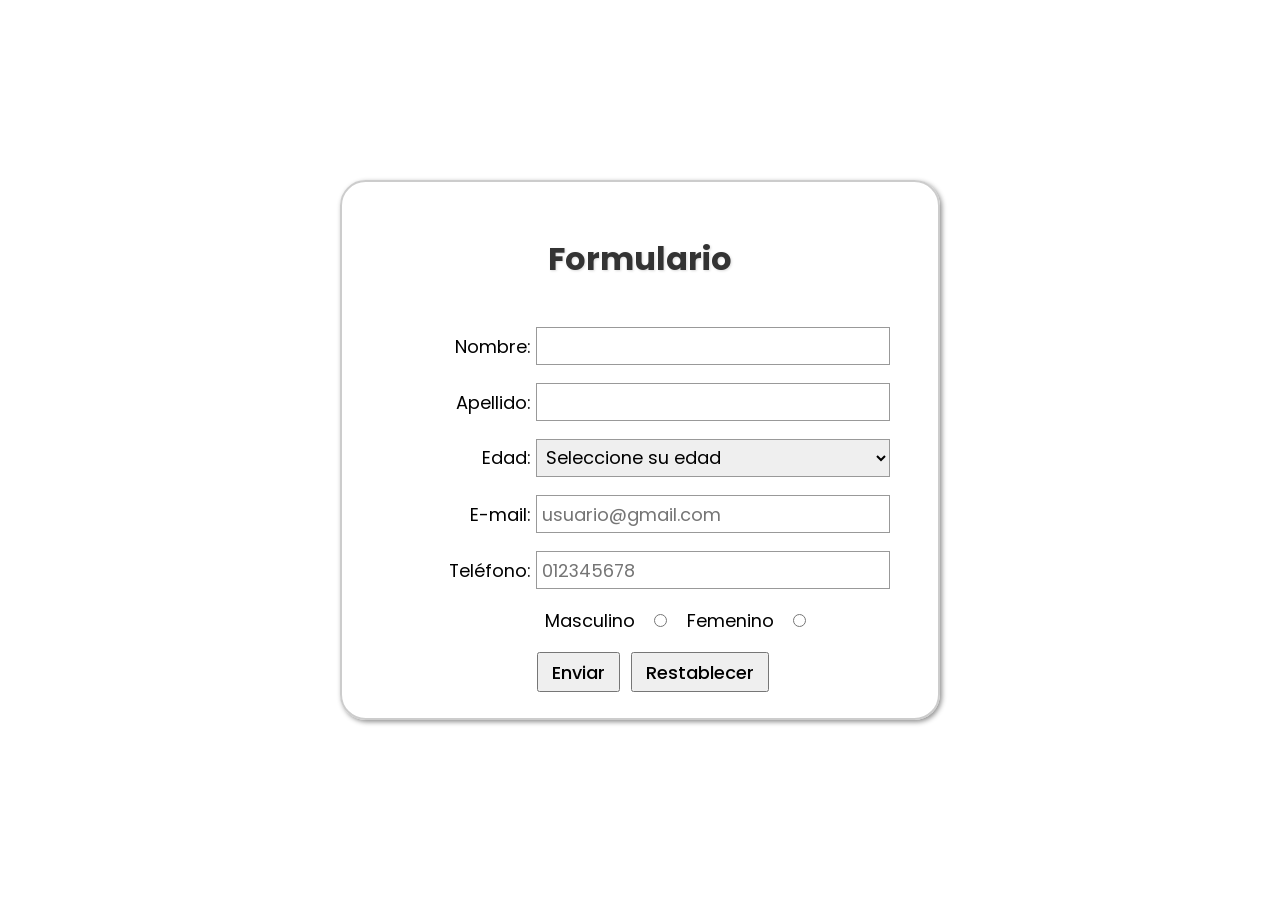
<file: formulario.html>
<!DOCTYPE html>
<html lang="en">

<head>
    <meta charset="UTF-8" />
    <meta name="viewport" content="width=device-width, initial-scale=1.0" />
    <title>Formulario</title>
    <link rel="preconnect" href="https://fonts.googleapis.com">
    <link rel="preconnect" href="https://fonts.gstatic.com" crossorigin>
    <link href="https://fonts.googleapis.com/css2?family=DM+Sans:ital,opsz,wght@0,9..40,100..1000;1,9..40,100..1000&family=Poppins:ital,wght@0,100;0,200;0,300;0,400;0,500;0,600;0,700;0,800;0,900;1,100;1,200;1,300;1,400;1,500;1,600;1,700;1,800;1,900&family=Roboto:ital,wght@0,100..900;1,100..900&display=swap" rel="stylesheet">
    <link rel="stylesheet" href="estilos.css" />
</head>

<body>
    <form action="" method="post">
        <h2>Formulario</h2>
        <ul>
            <li>
                <label for="nombre">Nombre: </label>
                <input type="text" id="nombre" name="user_nombre" pattern="[A-Za-záéíóúÁÉÍÓÚñÑ]+"
                    title="Solo se permiten letras, incluyendo tildes y ñ" maxlength="150" required />
            </li>
            <li>
                <label for="apellido">Apellido: </label>
                <input type="text" id="apellido" name="user_apellido" pattern="[A-Za-záéíóúÁÉÍÓÚñÑ]+"
                    title="Solo se permiten letras, incluyendo tildes y ñ" maxlength="150" required />
            </li>
            <li>
                <label for="edad">Edad: </label>
                <select id="edad" name="user_edad" required>
                    <option value="" disabled selected>Seleccione su edad</option>
                    <option value="1">1</option>
                    <option value="2">2</option>
                    <option value="3">3</option>
                    <option value="4">4</option>
                    <option value="5">5</option>
                    <option value="6">6</option>
                    <option value="7">7</option>
                    <option value="8">8</option>
                    <option value="9">9</option>
                    <option value="10">10</option>
                    <option value="11">11</option>
                    <option value="12">12</option>
                    <option value="13">13</option>
                    <option value="14">14</option>
                    <option value="15">15</option>
                    <option value="16">16</option>
                    <option value="17">17</option>
                    <option value="18">18</option>
                    <option value="19">19</option>
                    <option value="20">20</option>
                    <option value="21">21</option>
                    <option value="22">22</option>
                    <option value="23">23</option>
                    <option value="24">24</option>
                    <option value="25">25</option>
                    <option value="26">26</option>
                    <option value="27">27</option>
                    <option value="28">28</option>
                    <option value="29">29</option>
                    <option value="30">30</option>
                    <option value="31">31</option>
                    <option value="32">32</option>
                    <option value="33">33</option>
                    <option value="34">34</option>
                    <option value="35">35</option>
                    <option value="36">36</option>
                    <option value="37">37</option>
                    <option value="38">38</option>
                    <option value="39">39</option>
                    <option value="40">40</option>
                    <option value="41">41</option>
                    <option value="42">42</option>
                    <option value="43">43</option>
                    <option value="44">44</option>
                    <option value="45">45</option>
                    <option value="46">46</option>
                    <option value="47">47</option>
                    <option value="48">48</option>
                    <option value="49">49</option>
                    <option value="50">50</option>
                    <option value="51">51</option>
                    <option value="52">52</option>
                    <option value="53">53</option>
                    <option value="54">54</option>
                    <option value="55">55</option>
                    <option value="56">56</option>
                    <option value="57">57</option>
                    <option value="58">58</option>
                    <option value="59">59</option>
                    <option value="60">60</option>
                    <option value="61">61</option>
                    <option value="62">62</option>
                    <option value="63">63</option>
                    <option value="64">64</option>
                    <option value="65">65</option>
                    <option value="66">66</option>
                    <option value="67">67</option>
                    <option value="68">68</option>
                    <option value="69">69</option>
                    <option value="70">70</option>
                    <option value="71">71</option>
                    <option value="72">72</option>
                    <option value="73">73</option>
                    <option value="74">74</option>
                    <option value="75">75</option>
                    <option value="76">76</option>
                    <option value="77">77</option>
                    <option value="78">78</option>
                    <option value="79">79</option>
                    <option value="80">80</option>
                    <option value="81">81</option>
                    <option value="82">82</option>
                    <option value="83">83</option>
                    <option value="84">84</option>
                    <option value="85">85</option>
                    <option value="86">86</option>
                    <option value="87">87</option>
                    <option value="88">88</option>
                    <option value="89">89</option>
                    <option value="90">90</option>
                    <option value="91">91</option>
                    <option value="92">92</option>
                    <option value="93">93</option>
                    <option value="94">94</option>
                    <option value="95">95</option>
                    <option value="96">96</option>
                    <option value="97">97</option>
                    <option value="98">98</option>
                    <option value="99">99</option>
                    <option value="100">100</option>
                </select>
            </li>
            <li>
                <label for="mail">E-mail: </label>
                <input placeholder="usuario@gmail.com" type="email" id="mail" name="user_email" maxlength="150"
                    required />
            </li>
            <li>
                <label for="telefono">Teléfono: </label>
                <input placeholder="012345678" type="tel" id="telef" name="user_tel" pattern="[0-9]+" maxlength="9"
                    required />
            </li>
            <li class="myf">
                <input type="radio" name="sexo" id="f" required />
                <label for="femenino">Femenino</label>

                <input type="radio" name="sexo" id="m" required />
                <label for="masculino">Masculino</label>
            </li>
            <li class="button">
                <button type="submit">Enviar</button>
                <button type="reset">Restablecer</button>
            </li>
        </ul>
    </form>
</body>

</html>
</file>
<file: estilos.css>
body {
  margin: 0;
  height: 100vh;
  display: flex;
  align-items: center;
}

form {
  font-family: "Poppins", sans-serif;
  font-weight: 400;
  font-style: normal;
  width: 80%;
  max-width: 600px;
  min-width: 300px;
  box-shadow: #00000070 0.15vw 0.15vw 0.4vw;
  margin: 5vh auto;
  padding: 2vw;
  border: 0.2vw solid #ccc;
  border-radius: 2vw;
  display: flex;
  flex-direction: column;
  gap: 2vh;
  box-sizing: border-box;
  transition: width 0.1s ease, font-size 0.1s ease;
}

@media (min-width: 1000px) {
  form {
    max-width: 600px;
    font-size: clamp(1.1rem, 1.4vw, 1.7rem);
  }
}

form h2 {
  text-shadow: #00000025 0.1vw 0.1vw 0.2vw;
  text-align: center;
  width: 100%;
  color: #333;
}

body h2 {
  font-size: 2rem
}

ul {
  list-style: none;
  padding: 0;
  margin: 0;
}

form li+li {
  margin-top: 2vh;
}

input:checked+label {
  font-weight: bold;
}

label {
  display: inline-block;
  width: 30%;
  text-align: right;
  font-size: inherit;
}

input,
select {
  font-family: "Poppins", sans-serif;
  font-weight: 400;
  font-style: normal;
  font-size: inherit;
  width: 65%;
  border: 0.1vw solid #999;
  padding: 0.5vh;
}

input,
textarea {
  font-family: "Poppins", sans-serif;
  font-weight: 400;
  font-style: normal;
  font-size: inherit;
  width: 65%;
  box-sizing: border-box;
  border: 0.1vw solid #999;
  padding: 0.5vh;
}

input:focus,
textarea:focus {
  border-color: #000;
}

.button {
  padding-left: 30%;
}

button {
  font-family: "Poppins", sans-serif;
  font-weight: 500;
  font-style: normal;
  margin-left: 0.5vw;
  font-size: inherit;
  padding: 0.5vh 1vw;
}

.myf {
  display: flex;
  flex-direction: row-reverse;
  justify-content: center;
  align-items: center;
  padding-left: 13%;
  gap: 1.5vw;
}

.myf label {
  width: auto;
  font-size: inherit;
}

.myf input[type="radio"] {
  width: auto;
  height: auto;
  margin: 0;
}
</file>
